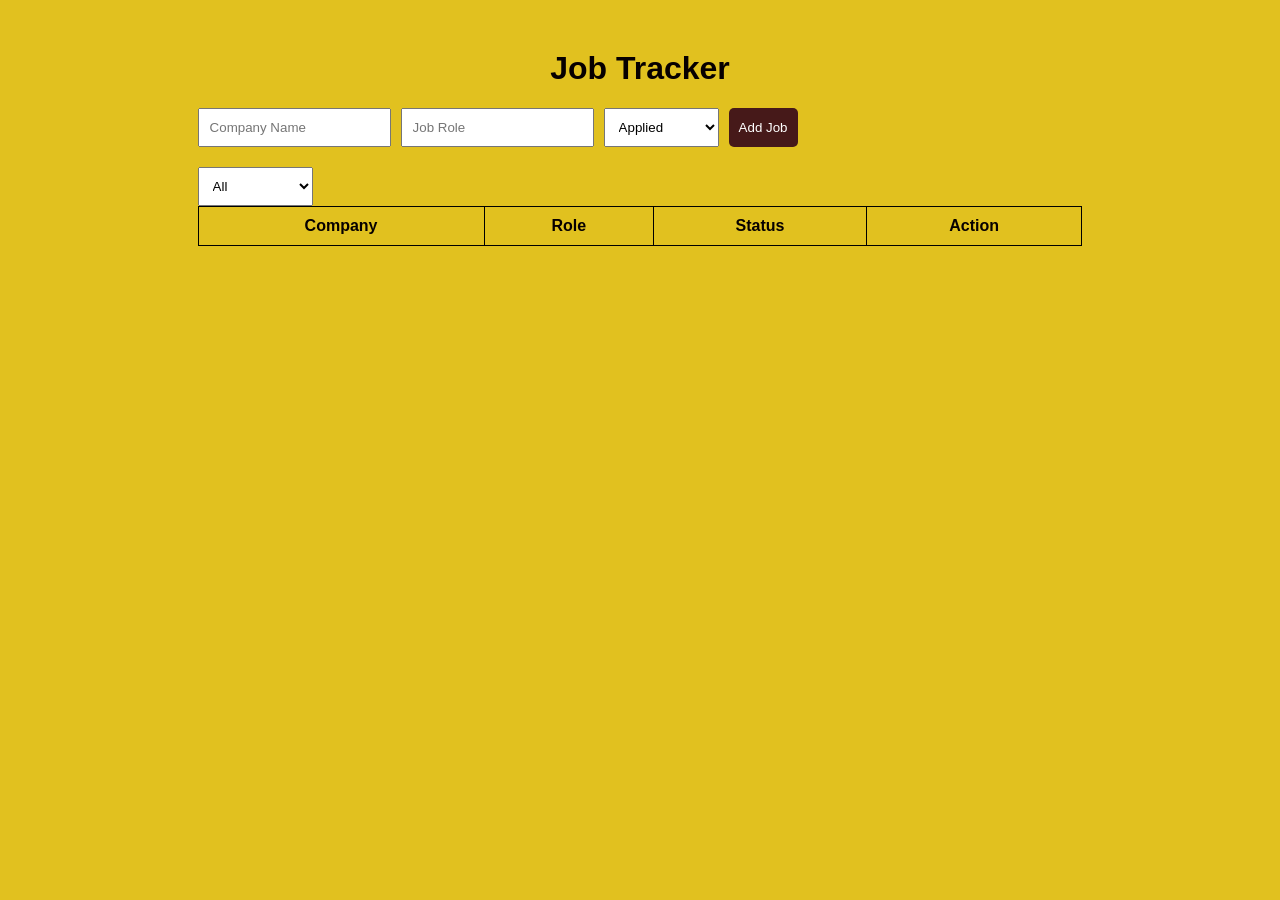
<file: index.html>
<!DOCTYPE html>
<html lang="en">
<head>
    <meta charset="UTF-8">
    <title>Job Tracker</title>
    <link rel="stylesheet" href="style.css">
</head>
<body>

<div class="container">
    <h1>Job Tracker</h1>

    <!-- Form -->
    <form id="jobForm">
        <input type="text" id="company" placeholder="Company Name" required>
        <input type="text" id="role" placeholder="Job Role" required>

        <select id="status">
            <option>Applied</option>
            <option>Assessment</option>
            <option>Interview</option>
            <option>Rejected</option>
            <option>Selected</option>
        </select>

        <button type="submit">Add Job</button>

    </form>

    <!--Filter -->
    <select id="filter">
    <option value="All">All</option>
    <option value="Applied">Applied</option>
    <option value="Assessment">Assessment</option>
    <option value="Interview">Interview</option>
    <option value="Rejected">Rejected</option>
    <option value="Selected">Selected</option>
</select>

    <!-- Table -->
    <table>
        <thead>
            <tr>
                <th>Company</th>
                <th>Role</th>
                <th>Status</th>
                <th>Action</th>
            </tr>
        </thead>
        <tbody id="jobList"></tbody>
    </table>
</div>

<script src="script.js"></script>
</body>
</html>
</file>
<file: style.css>
body {
    font-family: Arial;
    background-color: #e1c11f;
    color: #070000;
}

.container {
    width: 70%;
    margin: auto;
    margin-top: 50px;
}

h1 {
    text-align: center;
}

form {
    display: flex;
    gap: 10px;
    margin-bottom: 20px;
    width: 100%;
    
}

input, select, button {
    padding: 10px;
}

button {
    background-color: #461919;
    border: none;
    color: #ffffff;
    cursor: pointer;
    border-radius: 5px;
}

button:hover {
    background-color: #481e1e;
}

table {
    width: 100%;
    border-collapse: collapse;
}

th, td {
    border: 1px solid rgb(0, 0, 0);
    padding: 10px;
    text-align: center;
}
</file>
